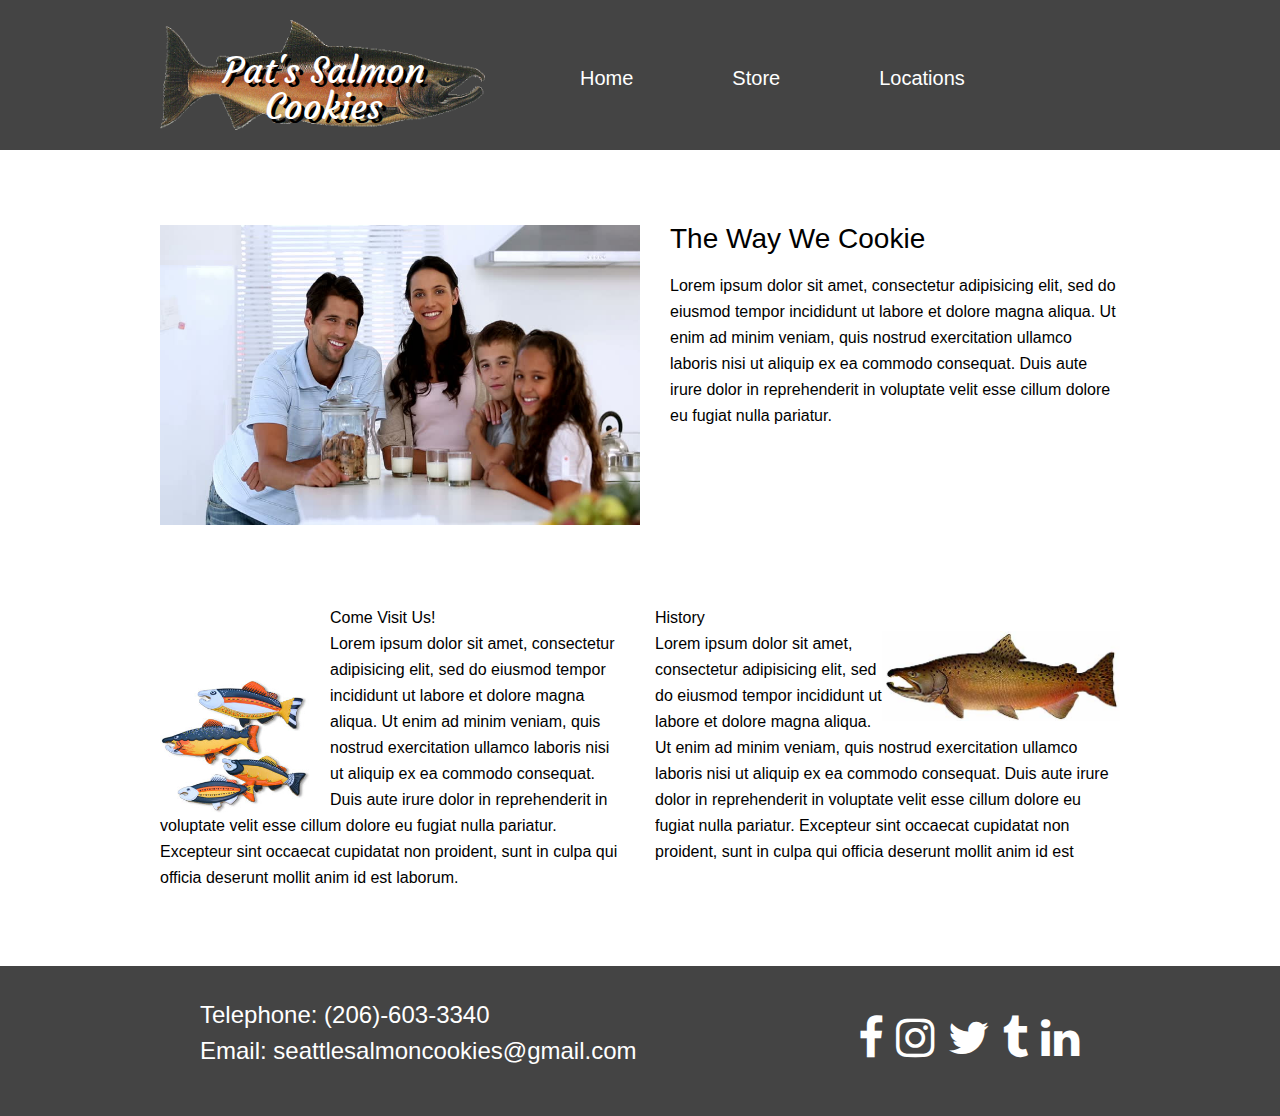
<file: index.html>
<!DOCTYPE html>
<html>
  <head>
    <meta charset="utf-8">
    <title>Salmon Cookie Sales</title>
    <!--Local Files-->
    <link rel="stylesheet" href="css/style.css">
    <link rel="stylesheet" href="css/reset.css">
    <!--External Files-->
    <link href='https://fonts.googleapis.com/css?family=Courgette' rel='stylesheet' type='text/css'>
  	<link rel="stylesheet" style="text/css" href="https://maxcdn.bootstrapcdn.com/font-awesome/4.5.0/css/font-awesome.min.css">
  </head>
  <body>
    <header>
      <div class="inner">
          <h1>Pat's Salmon Cookies</h1>
            <img src="images/salmon.png" alt="Salmon">
              <ul>
                <li><a href="index.html">Home</a></li>
                <li><a href="store.html">Store</a></li>
                <li><a href="locations.html">Locations</a></li>
              </ul>
      </div>
    </header>
    <!--Content Beginning-->
    <main>
      <section class="section_one">
          <img class="family" src="images/family.jpg" alt="Happy Creepy Family">
            <h1>The Way We Cookie</h1>
            <p>Lorem ipsum dolor sit amet, consectetur adipisicing elit, sed do eiusmod tempor incididunt ut labore et dolore magna aliqua. Ut enim ad minim veniam, quis nostrud exercitation ullamco laboris nisi ut aliquip ex ea commodo consequat. Duis aute irure dolor in reprehenderit in voluptate velit esse cillum dolore eu fugiat nulla pariatur.</p>
      </section>
      <section class="section_two">
            <p><img class="fisheys" src="images/fisheys.jpg" alt="Little Fisheys"><h2>Come Visit Us!</h2>Lorem ipsum dolor sit amet, consectetur adipisicing elit, sed do eiusmod tempor incididunt ut labore et dolore magna aliqua. Ut enim ad minim veniam, quis nostrud exercitation ullamco laboris nisi ut aliquip ex ea commodo consequat. Duis aute irure dolor in reprehenderit in voluptate velit esse cillum dolore eu fugiat nulla pariatur. Excepteur sint occaecat cupidatat non proident, sunt in culpa qui officia deserunt mollit anim id est laborum.</p>
      </section>
      <section class="section_three">
            <h2>History</h2>
            <p><img class="chinook" src="images/chinook.jpg" alt="Chinook Salmon">Lorem ipsum dolor sit amet, consectetur adipisicing elit, sed do eiusmod tempor incididunt ut labore et dolore magna aliqua. Ut enim ad minim veniam, quis nostrud exercitation ullamco laboris nisi ut aliquip ex ea commodo consequat. Duis aute irure dolor in reprehenderit in voluptate velit esse cillum dolore eu fugiat nulla pariatur. Excepteur sint occaecat cupidatat non proident, sunt in culpa qui officia deserunt mollit anim id est laborum.Duis aute irure dolor in reprehenderit in voluptate velit esse cillum dolore eu fugiat nulla pariatur. Excepteur sint occaecat cupidatat non proident, sunt in culpa qui officia deserunt mollit anim id est laborum.</p>
      </section>
      <div class="clearfix"></div>
      </main>
    <!--Footer Starts Here-->
    <footer>
			    <p>Telephone: (206)-603-3340<br>
            <br>
			       Email: seattlesalmoncookies@gmail.com</p>
			    <div class="fa-icons">
			      <i class="fa fa-facebook"></i>
			      <i class="fa fa-instagram"></i>
			      <i class="fa fa-twitter"></i>
			      <i class="fa fa-tumblr"></i>
			      <i class="fa fa-linkedin"></i>
          </div>
		</footer>
    <!--Footer Ends Here-->
  </body>
    <script src="js/app.js"></script>
</html>
</file>
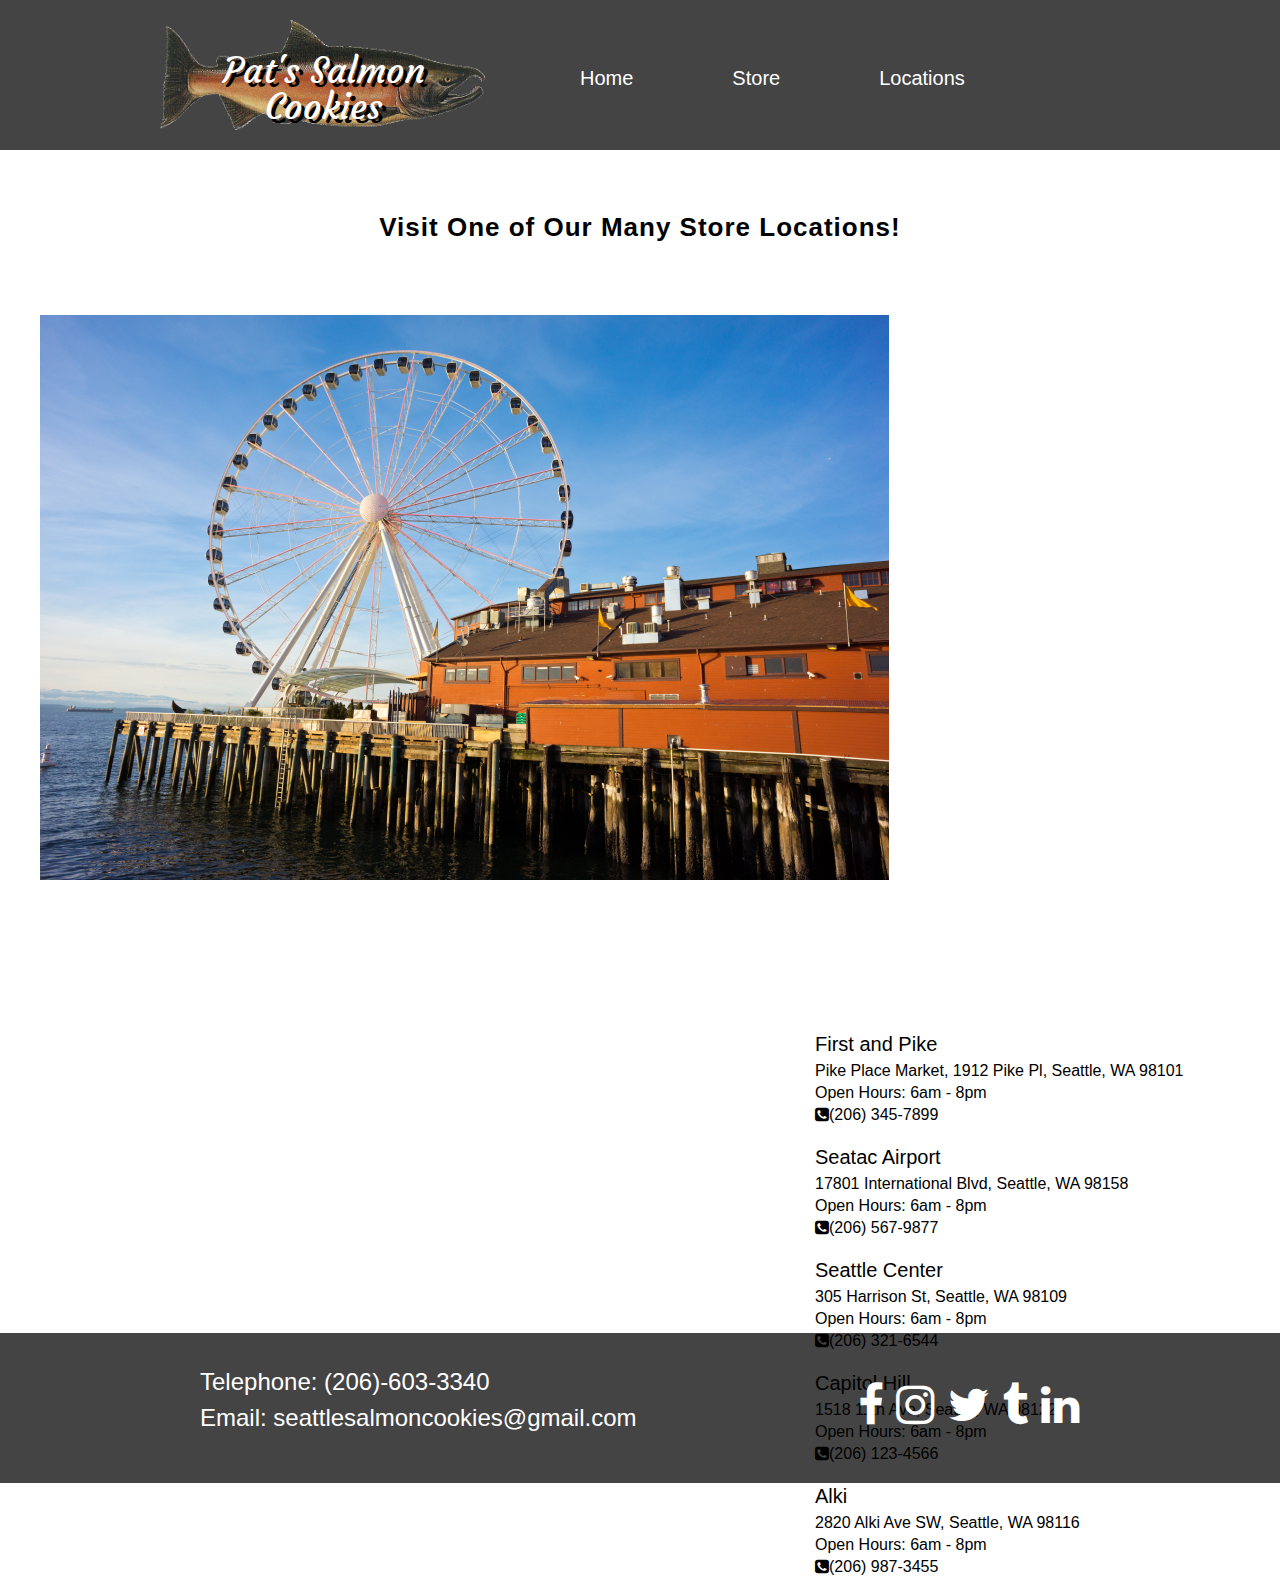
<file: locations.html>
<!DOCTYPE html>
<html>
  <head>
    <meta charset="utf-8">
    <title>Salmon Cookie Sales</title>
    <!--Local Files-->
    <link rel="stylesheet" href="css/locations.css">
    <link rel="stylesheet" href="css/reset.css"
    <!--External Files-->
    <link href='https://fonts.googleapis.com/css?family=Courgette' rel='stylesheet' type='text/css'>
  	<link rel="stylesheet" style="text/css" href="https://maxcdn.bootstrapcdn.com/font-awesome/4.5.0/css/font-awesome.min.css">
  </head>
  <!--Content Beginning-->
  <body>
    <header>
      <div class="inner">
        <h1>Pat's Salmon Cookies</h1>
          <img src="images/salmon.png" alt="Salmon">
            <ul>
              <li><a href="index.html">Home</a></li>
              <li><a href="store.html">Store</a></li>
              <li><a href="index.html">Locations</a></li>
            </ul>
      </div>
    </header>
    <section>
      <h1>Visit One of Our Many Store Locations!</h1>
    </section>
    <section>
          <img class="seattle" src="images/seattle.jpg" alt="Seattle Waterfront">
          <ul class="locations">
            <li>First and Pike</li>
              <p>Pike Place Market, 1912 Pike Pl,
                 Seattle, WA 98101<br>
                 Open Hours: 6am - 8pm<br>
                 <i class="fa fa-phone-square" aria-hidden="true"></i>(206) 345-7899</p>
            <li>Seatac Airport</li>
              <p>17801 International Blvd,
                 Seattle, WA 98158<br>
                 Open Hours: 6am - 8pm<br>
                 <i class="fa fa-phone-square" aria-hidden="true"></i>(206) 567-9877</p>
            <li>Seattle Center</li>
              <p>305 Harrison St,
                 Seattle, WA 98109<br>
                 Open Hours: 6am - 8pm<br>
                 <i class="fa fa-phone-square" aria-hidden="true"></i>(206) 321-6544</p>
            <li>Capitol Hill</li>
              <p>1518 11th Ave,
                 Seattle, WA 98122<br>
                 Open Hours: 6am - 8pm<br>
                 <i class="fa fa-phone-square" aria-hidden="true"></i>(206) 123-4566</p>
            <li>Alki</li>
              <p>2820 Alki Ave SW,
                Seattle, WA 98116<br>
                Open Hours: 6am - 8pm<br>
                <i class="fa fa-phone-square" aria-hidden="true"></i>(206) 987-3455</p>
          </ul>
      <div class="clearfix"></div>
    </section>
    <!--Footer Content-->
    <footer>
          <p>Telephone: (206)-603-3340<br>
            <br>
             Email: seattlesalmoncookies@gmail.com</p>
          <div class="fa-icons">
            <i class="fa fa-facebook"></i>
            <i class="fa fa-instagram"></i>
            <i class="fa fa-twitter"></i>
            <i class="fa fa-tumblr"></i>
            <i class="fa fa-linkedin"></i>
          </div>
    </footer>
    <!--End Footer Content-->
  </body>
    <script src="js/app.js"></script>
</html>
</file>
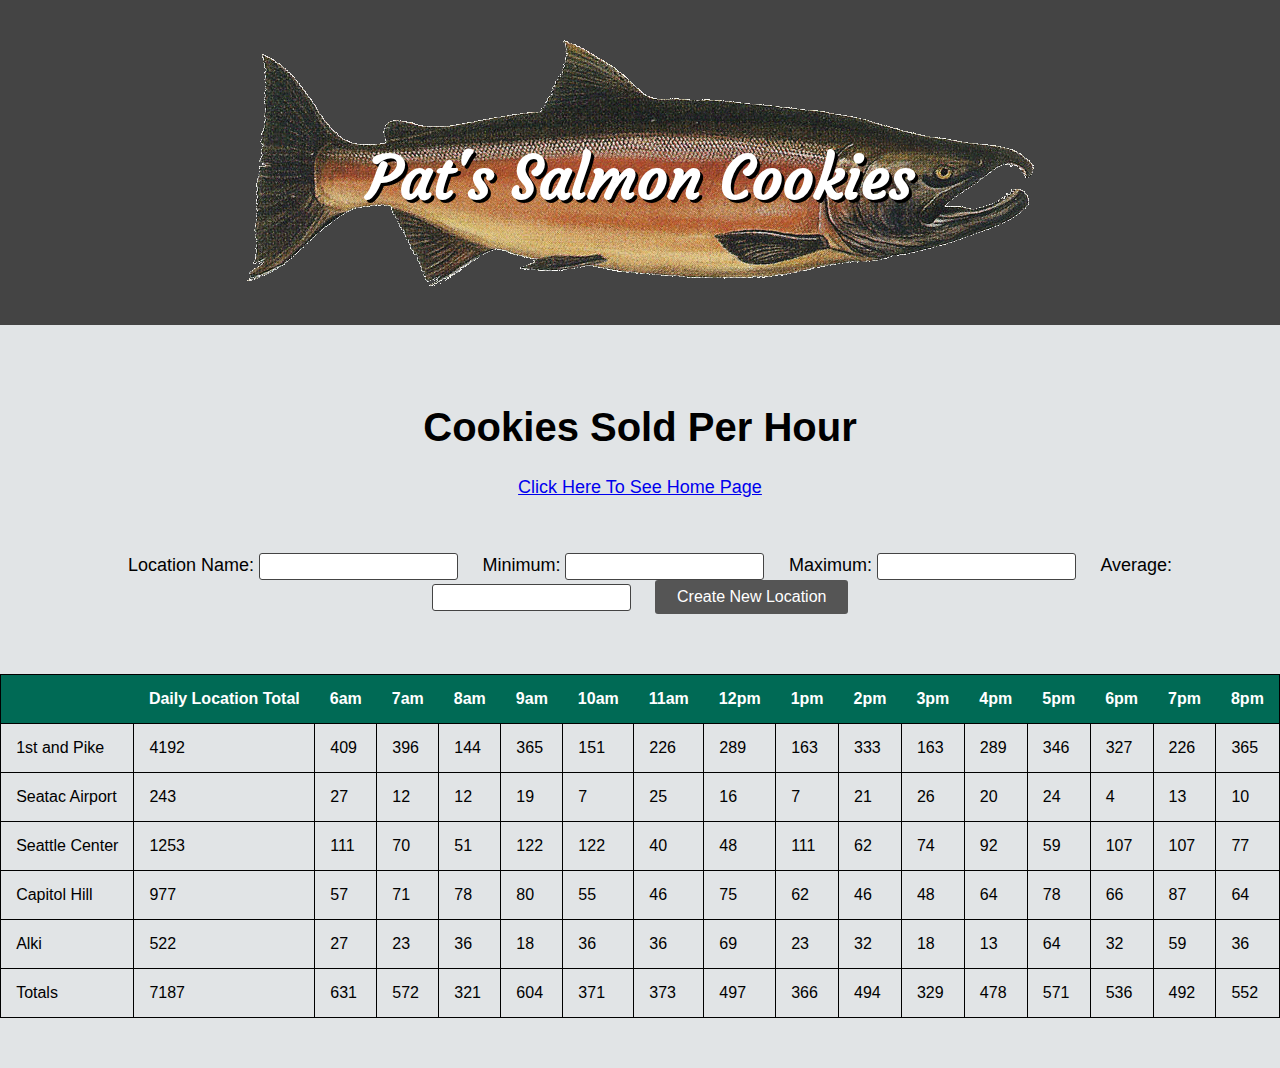
<file: sales.html>
<!DOCTYPE html>
<html>
  <head>
    <meta charset="utf-8">
    <title>Salmon Cookie Sales</title>
    <link href='https://fonts.googleapis.com/css?family=Courgette' rel='stylesheet' type='text/css'>
    <link rel="stylesheet" href="css/sales.css">
  </head>
  <body>
  <div class=container>
    <div class="jumbotron">
      <div class="jumbotron-inner"></div>
      <h1 class="header">Pat's Salmon Cookies</h1>
    </div>
    <section>
      <h1 class="title">Cookies Sold Per Hour</h1>
      <p><a href="index.html">Click Here To See Home Page</a></p>
    </section>
    <div class="hightlight">
    <form id = "new-location">
    </div>
      <fieldset>
        <label for = "store">Location Name: </label>
        <input name = "store" type = "text"/>
        <label for = "newMin">Minimum: </label>
        <input name = "newMin" type = "text"/>
        <label for = "newMax">Maximum: </label>
        <input name = "newMax" type = "text"/>
        <label for = "newAvg">Average: </label>
        <input name = "newAvg" type = "text"/>
        <input class = "submit-input" type = "submit" value = "Create New Location">
        </fieldset>
      </form>
    <div class="table-content">
      <table id="cookies"></table>
    </div>
  </body>
    <script src="js/app.js"></script>
</html>
</file>
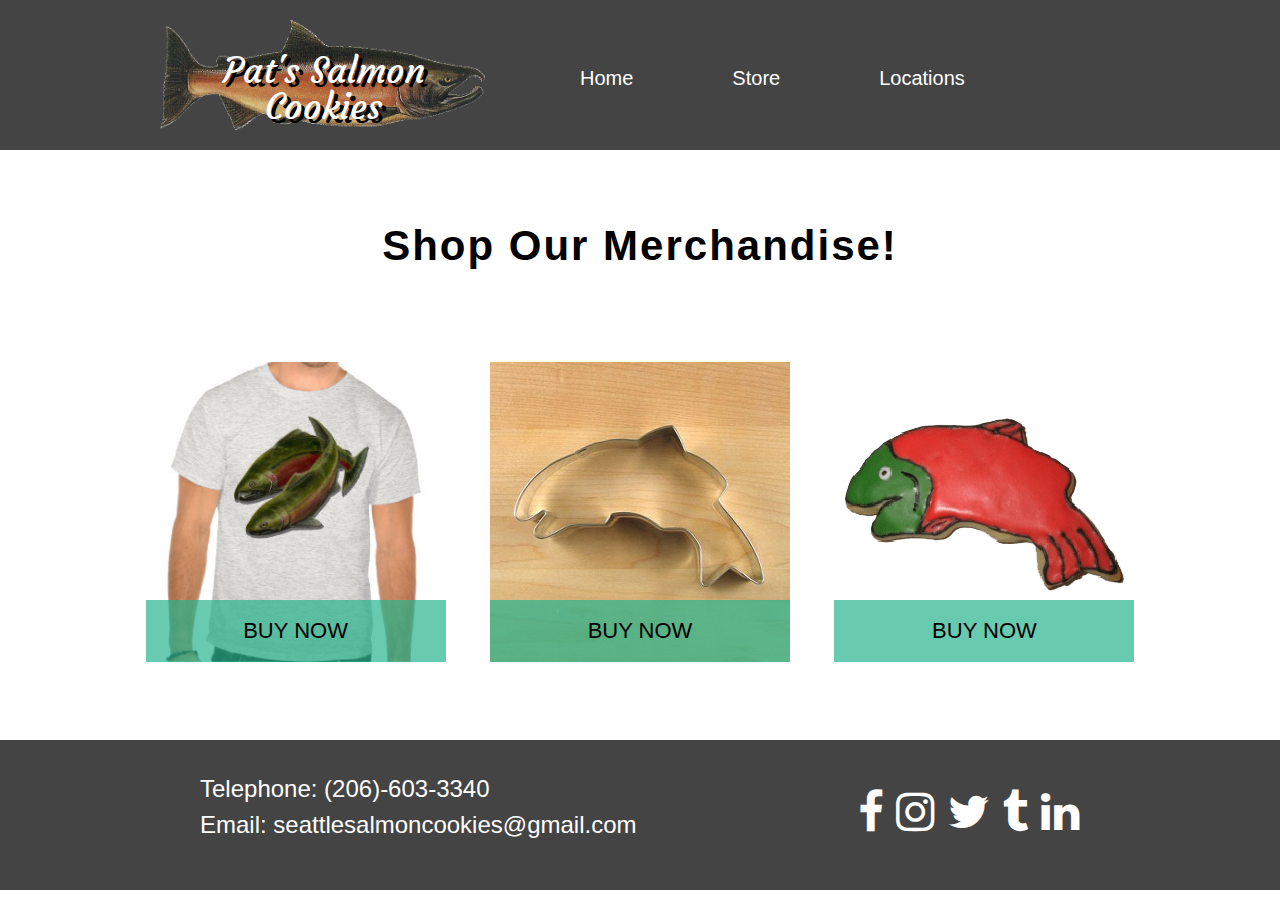
<file: store.html>
<!DOCTYPE html>
<html>
  <head>
    <meta charset="utf-8">
    <title>Salmon Cookie Sales</title>
    <!--Local Files-->
    <link rel="stylesheet" href="css/store.css">
    <link rel="stylesheet" href="css/reset.css"
    <!--External Files-->
    <link href='https://fonts.googleapis.com/css?family=Courgette' rel='stylesheet' type='text/css'>
  	<link rel="stylesheet" style="text/css" href="https://maxcdn.bootstrapcdn.com/font-awesome/4.5.0/css/font-awesome.min.css">
  </head>
  <!--Content Beginning-->
  <body>
    <header>
      <div class="inner">
        <h1>Pat's Salmon Cookies</h1>
          <img src="images/salmon.png" alt="Salmon">
            <ul>
              <li><a href="index.html">Home</a></li>
              <li><a href="index.html">Store</a></li>
              <li><a href="locations.html">Locations</a></li>
            </ul>
      </div>
    </header>

    <section class="section_two">
      <h1>Shop Our Merchandise!</h1>
      <div class="merchandise-item">
        <img class="shirt" src="images/shirt.jpg" alt="Salmon shirt">
        <h2>BUY NOW</h2>
      </div>
      <div class="merchandise-item">
        <img class="cookie_cutter" src="images/cutter.jpg" alt="Salmon shaped cookie cutter">
        <h2>BUY NOW</h2>
      </div>
      <div class="merchandise-item">
        <img class="salmon_cookies" src="images/salmon_cookie.png" alt="Salmon Cookie">
        <h2>BUY NOW</h2>
      </div>
    </section>
    <div class="clearfix"></div>
    <!--Footer Content-->
    <footer>
          <p>Telephone: (206)-603-3340<br>
            <br>
             Email: seattlesalmoncookies@gmail.com</p>
          <div class="fa-icons">
            <i class="fa fa-facebook"></i>
            <i class="fa fa-instagram"></i>
            <i class="fa fa-twitter"></i>
            <i class="fa fa-tumblr"></i>
            <i class="fa fa-linkedin"></i>
          </div>
    </footer>
    <!--End Footer Content-->
  </body>
    <script src="js/app.js"></script>
</html>
</file>
<file: css/style.css>
/* base styles */

body {
  font-family: helvetica;
  font-size: 18px;
}

/* site styles */

header {
  background: #444;
  height: 150px;
}

.inner {
  width: 960px;
  margin: 0 auto;
}

.inner img {
  float: left;
  margin-top: 15px;
  margin-top: 20px;
  width: 325px;
  height: 110px;
}

.inner ul li {
  display: inline-block;
  margin-left: 50px;
  margin-top: 68px;
  list-style: none;
}

.inner a {
  color: #fff;
  font-family: helvetica;
  text-decoration: none;
  margin-left: 45px;
  font-size: 20px;
}

.inner h1 {
  position: absolute;
  top: 53px;
  width: 327px;
  text-align: center;
  font-family: 'Courgette', cursive;
  font-size: 36px;
  color: white;
  text-shadow: 4px 4px #000;
}

/* content styles */

main{
  width: 960px;
  margin: 0 auto;
}

section,footer {
  font-family: helvetica!important;
}

.section_one {
  clear:left;
  margin-top: 75px;
}

.section_one img {
  display: block;
  float: left;
  width: 50%;
  margin-right: 30px;
  /* added for footer gutter */
  margin-bottom: 30px;
}

.section_one h1 {
  float: left;
  font-size: 28px;
}

.section_one p {
  float: left;
  width: calc(50% - 30px);
  height: 260px;
  overflow: auto;
  line-height: 26px;
  margin-top: 20px;
}

.clearfix {
  clear:both;
}

.family {
  width: 465px;
  height: 300px;
}

.section_two  {
  display: block;
  float: left;
  width: 465px;
  margin-right: 30px;
  /* added for footer gutter */
  margin-top: 50px;
  margin-bottom: 75px;
  line-height: 26px;
}

.fisheys {
  float: left;
  width: 150px;
  margin-right: 20px;
  margin-top: 75px;
}

.section_three  {
  display: block;
  float: right;
  width: 465px;
  /* added for footer gutter */
  margin-top: 50px;
  margin-bottom: 75px;
  line-height: 26px;
  height: 260px;
  overflow: auto;
}

.chinook {
  height: 90px;
  float: right;
}

/* footer styles */

footer {
  background-color: #444;
  font-family: helvetica;
  height: 150px;
  color: white;
}

footer p {
	font-size: 24px;
	font-weight: 100;
  padding-top: 40px;
  padding-left: 200px;
  line-height: 18px;
}

/* FA Icons */
.fa-icons {
  float: right;
	font-size: 45px;
  color:white;
  padding-right: 200px;
  margin-top: -45px;
}

.header-active {
	color:white;
}
</file>
<file: css/locations.css>
/* base styles */

body {
  font-family: helvetica;
  font-size: 18px;
}

/* site styles */

header {
  background: #444;
  height: 150px;
}

.inner {
  width: 960px;
  margin: 0 auto;
}

.inner img {
  float: left;
  margin-top: 15px;
  margin-top: 20px;
  width: 325px;
  height: 110px;
  float: left;
}

.inner ul li {
  display: inline-block;
  margin-left: 50px;
  margin-top: 68px;
  list-style: none;
}

.inner a {
  color: #fff;
  font-family: helvetica;
  text-decoration: none;
  margin-left: 45px;
  font-size: 20px;
}

.inner h1 {
  position: absolute;
  top: 53px;
  width: 327px;
  text-align: center;
  font-family: 'Courgette', cursive;
  font-size: 36px;
  color: white;
  text-shadow: 4px 4px #000;
}

.clearfix {
  clear:both;
}

/* content styles */

section,footer {
  font-family: helvetica!important;
}

section {
  margin-top: 25px;
  margin-bottom: 25px;
  width: 100%;
}

section img {
  margin-top: 75px;
  margin-bottom: 75px;
  padding-left: 40px;
}

section h1 {
  text-align: center;
  margin-top: 64px;
  margin-bottom: 0px;
  font-size: 26px;
  font-weight: bold;
  letter-spacing: 1px;
}

.section-content {
  height: 400px;
}

.locations {
  float: right;
  list-style: none;
  line-height: 22px;
  font-size: 20px;
  margin-left: 0px;
  margin-top: 75px;
  padding-left: 0px;
  width: 465px;
  height: 300px;
}

.locations p {
  font-size: 16px;
  margin-bottom: 20px;
}

.locations li {
  margin-bottom: 5px;
}

/* footer styles */

footer {
  background-color: #444;
  font-family: helvetica;
  height: 150px;
  color: white;
}

footer p {
	font-size: 24px;
	font-weight: 100;
  padding-top: 40px;
  padding-left: 200px;
  line-height: 18px;
}


/* FA Icons */
.fa-icons {
  float: right;
	font-size: 45px;
  color:white;
  padding-right: 200px;
  margin-top: -45px;
}

.header-active {
	color:white;
}
</file>
<file: css/sales.css>
/* base styles */

body {
  margin: 0px;
  padding: 0px;
  font-family: 'Roboto Condensed', sans-serif;
  background-color: #E1E4E6;
}

/* header styles */

.jumbotron {
  width: 100%;
  height: 325px;
  background-color: #444;
}

.jumbotron-inner {
  background-image: url(../images/salmon.png);
  width: 100%;
  height: 325px;
  background-repeat:no-repeat;
  background-position: center;
  position: absolute;
  z-index: 0
}

.header {
  text-align:center;
  position: absolute;
  width: 100%;
  z-index: 1;
  padding-top: 100px;
  font-family: 'Courgette', cursive;
  text-shadow: 3px 3px #000;
  font-size: 60px;
  color: #fff;
}

/* content styles */

.title {
  text-align: center;
  margin-top: 50px;
}

p {
  text-decoration: none;
  color: black;
  font-size: 18px;
}

section {
  padding-top: 30px;
  text-align: center;
  font-size: 20px;
  background-color: #E1E4E6;
}

ul {
  text-align: center;
  list-style: none;
  margin: 0px;
  padding-bottom: 20px;
}

table, td {
	border: 1px solid black;
  border-collapse:collapse;
  margin-left: auto;
  margin-right: auto;
  margin-top: 50px;
  margin-bottom: 50px
}

td {
	padding: 15px;
}

th {
  background-color: #006A55;
	color: white;
  padding: 15px;
}

/* form styles */

fieldset{
  text-align: center;
  border: none;
  margin-top: 50px;
}

label {
    margin-left: 20px;
    font-size: 18px;
}

input[type="text"] {
  padding: 5px 10px;
  border: solid 1px #444;
  border-radius: 3px;
}

input[type="text"]:focus {
  color: black;
}

.submit-input[type="text"] {
  padding: 5px 10px;
  border: solid 1px #444;
  border-radius: 3px;
}

.submit-input[type="text"]:focus {
  background: #444;
  color: #fff;
}

.submit-input[type="submit"] {
  border: none;
  padding: 8px 22px;
  border-radius: 3px;
  color: #fff;
  background: #555;
  transition: 750ms all;
  cursor: pointer;
  margin-left: 20px;
  font-size: 16px;
}

.submit-input[type="submit"]:hover {
  background: #999;
}
</file>
<file: css/store.css>
/* base styles */

body {
  font-family: helvetica;
  font-size: 18px;
}

/* header styles */

header {
  background: #444;
  height: 150px;
}

.inner {
  width: 960px;
  margin: 0 auto;
}

.inner img {
  float: left;
  margin-top: 15px;
  margin-top: 20px;
  width: 325px;
  height: 110px;
  float: left;
}

.inner ul li {
  display: inline-block;
  margin-left: 50px;
  margin-top: 68px;
  list-style: none;
}

.inner a {
  color: #fff;
  font-family: helvetica;
  text-decoration: none;
  margin-left: 45px;
  font-size: 20px;
}

.inner h1 {
  position: absolute;
  top: 53px;
  width: 327px;
  text-align: center;
  font-family: 'Courgette', cursive;
  font-size: 36px;
  color: white;
  text-shadow: 4px 4px #000;
}

.clearfix {
  clear:both;
}

/* content styles */

section,footer {
  font-family: helvetica!important;
}

section {
  /*height: 150px;*/
  width: 960px;
  margin: 0 auto;
  margin-top: 50px;
  margin-bottom: 50px;
}

section h1 {
  text-align: center;
  padding-top: 75px;
  padding-bottom: 75px;
  font-size: 42px;
  font-weight: bold;
  letter-spacing: 2px;
}

.section_two {
  width:100%;
  text-align:center
}

.merchandise-item {
  display: inline-block;
  margin: 20px;
  margin-bottom: 75px;
  position: relative;;
}

.merchandise-item h2 {
  bottom: 3px;
  position: absolute;
  font-size: 22px;
  text-align: center;
  width: 100%;
  background-color: rgba(40,181,141,.7);
  padding-bottom: 20px;
  padding-top: 20px;
}
.shirt {
  width: 300px;
  height: 300px;
}

.salmon_cookies {
  width: 300px;
  height: 300px;
}

/* footer Styles */

footer {
  background-color: #444;
  font-family: helvetica;
  height: 150px;
  color: white;
}

footer p {
	font-size: 24px;
	font-weight: 100;
  padding-top: 40px;
  padding-left: 200px;
  line-height: 18px;
}

/* FA Icons */
.fa-icons {
  float: right;
	font-size: 45px;
  color:white;
  padding-right: 200px;
  margin-top: -45px;
}

.header-active {
	color:white;
}
</file>
